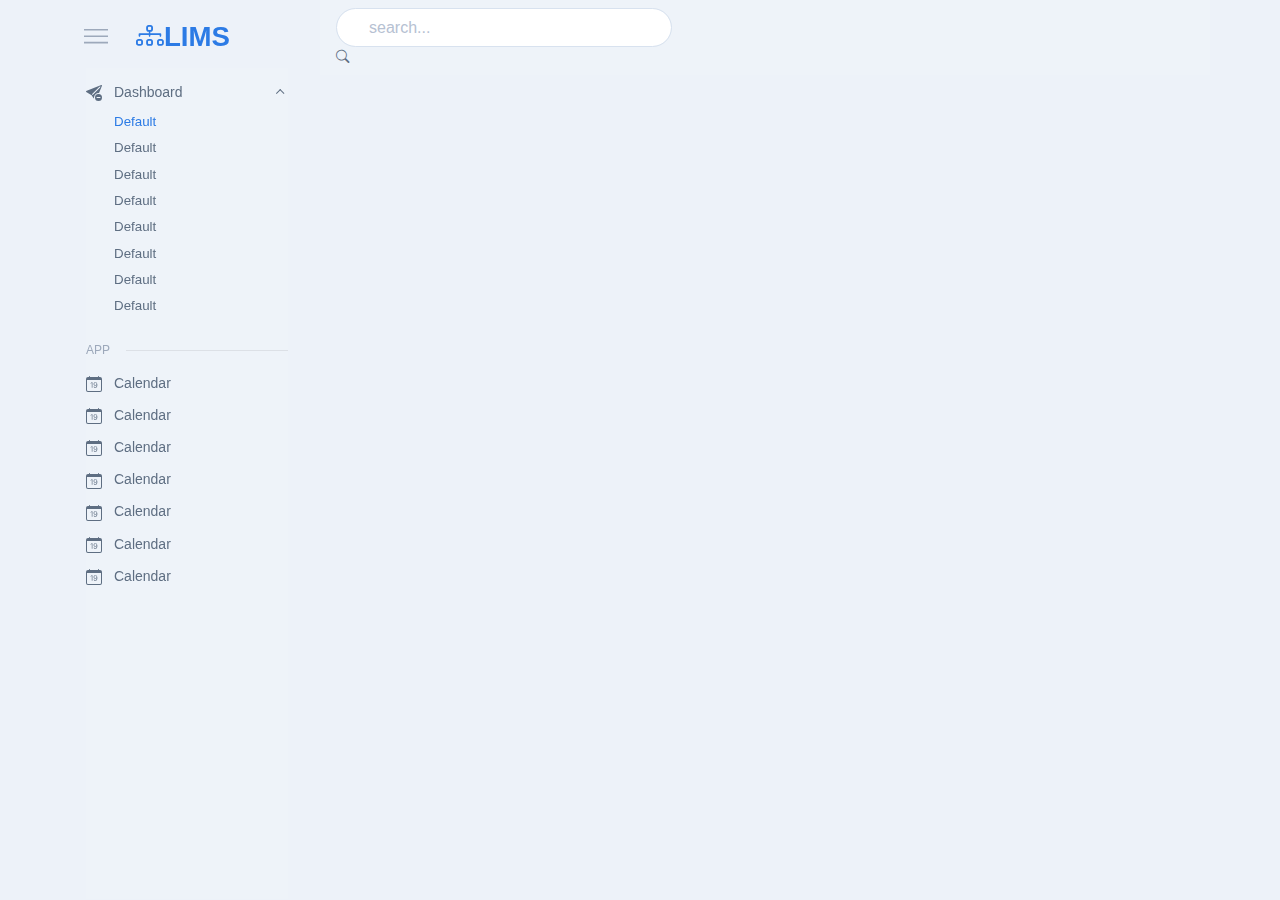
<file: index1.html>
<!DOCTYPE html>
<html lang="en">
<head>
    <meta charset="UTF-8">
    <meta name="viewport" content="width=device-width, initial-scale=1">
    <title>Title</title>
    <link rel="stylesheet" href="./css/bootstrap.min.css">
    <link rel="stylesheet" href="https://cdn.jsdelivr.net/npm/bootstrap-icons@1.10.0/font/bootstrap-icons.css">
    <link rel="stylesheet" href="./css/common.css">
    <link rel="stylesheet" href="./css/theme.css">
</head>
<body>
<div class="container" data-layoutv="container">
    <!-- 侧边导航条 -->
    <nav class="navbar navbar-light navbar-vertical navbar-expand-xl">
        <div class="d-flex align-items-center">
            <div class="toggle-icon-wrapper">
                <button class="btn navbar-toggler-humburger-icon navbar-vertical-toggle" data-bs-toggle="tooltip"
                        data-bs-placement="left" aria-label="Toggle Navigation"
                        data-bs-original-title="Toggle Navigation">
            <span class="navbar-toggler-icon">
              <span class="toggle-line"></span>
            </span>
                </button>
            </div>
            <a href="#" class="navbar-brand">
                <div class="d-flex align-items-center py-3">
                    <i class="bi bi-diagram-3"></i>
                    <span class="font-sans-serif"> LIMS </span>
                </div>
            </a>
        </div>
        <!-- 侧边导航栏 -->
        <div class="collapse navbar-collapse" id="navbarVerticalCollapse">
            <div class="navbar-vertical-content scrollbar">
                <ul class="navbar-nav flex-column mb-3" id="navbarVerticalNav">
                    <!-- dashboard -->
                    <li class="nav-item">
                        <a href="#dashboard" class="nav-link dropdown-indicator" role="button" data-bs-toggle="collapse"
                           aria-expanded="true" aria-controls="dashboard">
                            <div class="d-flex align-items-center">
                                <span class="nav-link-icon">
                                    <svg xmlns="http://www.w3.org/2000/svg" width="16" height="16" fill="currentColor"
                                         class="bi bi-send-dash-fill" viewBox="0 0 16 16">
                                      <path d="M15.964.686a.5.5 0 0 0-.65-.65L.767 5.855H.766l-.452.18a.5.5 0 0 0-.082.887l.41.26.001.002 4.995 3.178 1.59 2.498C8 14 8 13 8 12.5a4.5 4.5 0 0 1 5.026-4.47L15.964.686Zm-1.833 1.89L6.637 10.07l-.215-.338a.5.5 0 0 0-.154-.154l-.338-.215 7.494-7.494 1.178-.471-.47 1.178Z"/>
                                      <path d="M16 12.5a3.5 3.5 0 1 1-7 0 3.5 3.5 0 0 1 7 0Zm-5.5 0a.5.5 0 0 0 .5.5h3a.5.5 0 0 0 0-1h-3a.5.5 0 0 0-.5.5Z"/>
                                    </svg>
                                </span>
                                <span class="nav-link-text ps-1">Dashboard</span>
                            </div>
                        </a>
                        <ul class="nav collapse show" id="dashboard">
                            <li class="nav-item">
                                <a href="#" class="nav-link active">
                                    <div class="d-flex align-item-center">
                                        <span class="nav-link-text ps-1">Default</span>
                                    </div>
                                </a>
                            </li>
                            <li class="nav-item">
                                <a href="#" class="nav-link">
                                    <div class="d-flex align-item-center">
                                        <span class="nav-link-text ps-1">Default</span>
                                    </div>
                                </a>
                            </li>
                            <li class="nav-item">
                                <a href="#" class="nav-link">
                                <div class="d-flex align-item-center">
                                    <span class="nav-link-text ps-1">Default</span>
                                </div>
                            </a>
                            </li>
                            <li class="nav-item">
                                <a href="#" class="nav-link">
                                    <div class="d-flex align-item-center">
                                        <span class="nav-link-text ps-1">Default</span>
                                    </div>
                                </a>
                            </li>
                            <li class="nav-item">
                                <a href="#" class="nav-link">
                                <div class="d-flex align-item-center">
                                    <span class="nav-link-text ps-1">Default</span>
                                </div>
                            </a>
                            </li>
                            <li class="nav-item">
                                <a href="#" class="nav-link">
                                    <div class="d-flex align-item-center">
                                        <span class="nav-link-text ps-1">Default</span>
                                    </div>
                                </a>
                            </li>
                            <li class="nav-item">
                                <a href="#" class="nav-link">
                                    <div class="d-flex align-item-center">
                                        <span class="nav-link-text ps-1">Default</span>
                                    </div>
                                </a>
                            </li>
                            <li class="nav-item">
                                <a href="#" class="nav-link">
                                    <div class="d-flex align-item-center">
                                        <span class="nav-link-text ps-1">Default</span>
                                    </div>
                                </a>
                            </li>
                        </ul>
                    </li>
                    <!-- 第二个子导航 -->
                    <li class="nav-item">
                        <div class="row navbar-vertical-label-wrapper mt-3 mb-2">
                            <div class="col-auto navbar-vertical-label">APP</div>
                            <div class="col ps-0">
                                <hr class="mb-0 navbar-vertical-divider">
                            </div>
                        </div>
                        <a href="#" class="nav-link" role="button">
                            <div class="d-flex align-items-center">
                                <span class="nav-link-icon">
                                    <svg xmlns="http://www.w3.org/2000/svg" width="16" height="16" fill="currentColor" class="bi bi-calendar-date" viewBox="0 0 16 16">
                                      <path d="M6.445 11.688V6.354h-.633A12.6 12.6 0 0 0 4.5 7.16v.695c.375-.257.969-.62 1.258-.777h.012v4.61h.675zm1.188-1.305c.047.64.594 1.406 1.703 1.406 1.258 0 2-1.066 2-2.871 0-1.934-.781-2.668-1.953-2.668-.926 0-1.797.672-1.797 1.809 0 1.16.824 1.77 1.676 1.77.746 0 1.23-.376 1.383-.79h.027c-.004 1.316-.461 2.164-1.305 2.164-.664 0-1.008-.45-1.05-.82h-.684zm2.953-2.317c0 .696-.559 1.18-1.184 1.18-.601 0-1.144-.383-1.144-1.2 0-.823.582-1.21 1.168-1.21.633 0 1.16.398 1.16 1.23z"/>
                                      <path d="M3.5 0a.5.5 0 0 1 .5.5V1h8V.5a.5.5 0 0 1 1 0V1h1a2 2 0 0 1 2 2v11a2 2 0 0 1-2 2H2a2 2 0 0 1-2-2V3a2 2 0 0 1 2-2h1V.5a.5.5 0 0 1 .5-.5zM1 4v10a1 1 0 0 0 1 1h12a1 1 0 0 0 1-1V4H1z"/>
                                    </svg>
                                </span>
                                <span class="nav-link-text ps-1">Calendar</span>
                            </div>
                        </a>
                        <a href="#" class="nav-link" role="button">
                            <div class="d-flex align-items-center">
                                <span class="nav-link-icon">
                                    <svg xmlns="http://www.w3.org/2000/svg" width="16" height="16" fill="currentColor" class="bi bi-calendar-date" viewBox="0 0 16 16">
                                      <path d="M6.445 11.688V6.354h-.633A12.6 12.6 0 0 0 4.5 7.16v.695c.375-.257.969-.62 1.258-.777h.012v4.61h.675zm1.188-1.305c.047.64.594 1.406 1.703 1.406 1.258 0 2-1.066 2-2.871 0-1.934-.781-2.668-1.953-2.668-.926 0-1.797.672-1.797 1.809 0 1.16.824 1.77 1.676 1.77.746 0 1.23-.376 1.383-.79h.027c-.004 1.316-.461 2.164-1.305 2.164-.664 0-1.008-.45-1.05-.82h-.684zm2.953-2.317c0 .696-.559 1.18-1.184 1.18-.601 0-1.144-.383-1.144-1.2 0-.823.582-1.21 1.168-1.21.633 0 1.16.398 1.16 1.23z"/>
                                      <path d="M3.5 0a.5.5 0 0 1 .5.5V1h8V.5a.5.5 0 0 1 1 0V1h1a2 2 0 0 1 2 2v11a2 2 0 0 1-2 2H2a2 2 0 0 1-2-2V3a2 2 0 0 1 2-2h1V.5a.5.5 0 0 1 .5-.5zM1 4v10a1 1 0 0 0 1 1h12a1 1 0 0 0 1-1V4H1z"/>
                                    </svg>
                                </span>
                                <span class="nav-link-text ps-1">Calendar</span>
                            </div>
                        </a>
                        <a href="#" class="nav-link" role="button">
                            <div class="d-flex align-items-center">
                                <span class="nav-link-icon">
                                    <svg xmlns="http://www.w3.org/2000/svg" width="16" height="16" fill="currentColor" class="bi bi-calendar-date" viewBox="0 0 16 16">
                                      <path d="M6.445 11.688V6.354h-.633A12.6 12.6 0 0 0 4.5 7.16v.695c.375-.257.969-.62 1.258-.777h.012v4.61h.675zm1.188-1.305c.047.64.594 1.406 1.703 1.406 1.258 0 2-1.066 2-2.871 0-1.934-.781-2.668-1.953-2.668-.926 0-1.797.672-1.797 1.809 0 1.16.824 1.77 1.676 1.77.746 0 1.23-.376 1.383-.79h.027c-.004 1.316-.461 2.164-1.305 2.164-.664 0-1.008-.45-1.05-.82h-.684zm2.953-2.317c0 .696-.559 1.18-1.184 1.18-.601 0-1.144-.383-1.144-1.2 0-.823.582-1.21 1.168-1.21.633 0 1.16.398 1.16 1.23z"/>
                                      <path d="M3.5 0a.5.5 0 0 1 .5.5V1h8V.5a.5.5 0 0 1 1 0V1h1a2 2 0 0 1 2 2v11a2 2 0 0 1-2 2H2a2 2 0 0 1-2-2V3a2 2 0 0 1 2-2h1V.5a.5.5 0 0 1 .5-.5zM1 4v10a1 1 0 0 0 1 1h12a1 1 0 0 0 1-1V4H1z"/>
                                    </svg>
                                </span>
                                <span class="nav-link-text ps-1">Calendar</span>
                            </div>
                        </a>
                        <a href="#" class="nav-link" role="button">
                            <div class="d-flex align-items-center">
                                <span class="nav-link-icon">
                                    <svg xmlns="http://www.w3.org/2000/svg" width="16" height="16" fill="currentColor" class="bi bi-calendar-date" viewBox="0 0 16 16">
                                      <path d="M6.445 11.688V6.354h-.633A12.6 12.6 0 0 0 4.5 7.16v.695c.375-.257.969-.62 1.258-.777h.012v4.61h.675zm1.188-1.305c.047.64.594 1.406 1.703 1.406 1.258 0 2-1.066 2-2.871 0-1.934-.781-2.668-1.953-2.668-.926 0-1.797.672-1.797 1.809 0 1.16.824 1.77 1.676 1.77.746 0 1.23-.376 1.383-.79h.027c-.004 1.316-.461 2.164-1.305 2.164-.664 0-1.008-.45-1.05-.82h-.684zm2.953-2.317c0 .696-.559 1.18-1.184 1.18-.601 0-1.144-.383-1.144-1.2 0-.823.582-1.21 1.168-1.21.633 0 1.16.398 1.16 1.23z"/>
                                      <path d="M3.5 0a.5.5 0 0 1 .5.5V1h8V.5a.5.5 0 0 1 1 0V1h1a2 2 0 0 1 2 2v11a2 2 0 0 1-2 2H2a2 2 0 0 1-2-2V3a2 2 0 0 1 2-2h1V.5a.5.5 0 0 1 .5-.5zM1 4v10a1 1 0 0 0 1 1h12a1 1 0 0 0 1-1V4H1z"/>
                                    </svg>
                                </span>
                                <span class="nav-link-text ps-1">Calendar</span>
                            </div>
                        </a>
                        <a href="#" class="nav-link" role="button">
                            <div class="d-flex align-items-center">
                                <span class="nav-link-icon">
                                    <svg xmlns="http://www.w3.org/2000/svg" width="16" height="16" fill="currentColor" class="bi bi-calendar-date" viewBox="0 0 16 16">
                                      <path d="M6.445 11.688V6.354h-.633A12.6 12.6 0 0 0 4.5 7.16v.695c.375-.257.969-.62 1.258-.777h.012v4.61h.675zm1.188-1.305c.047.64.594 1.406 1.703 1.406 1.258 0 2-1.066 2-2.871 0-1.934-.781-2.668-1.953-2.668-.926 0-1.797.672-1.797 1.809 0 1.16.824 1.77 1.676 1.77.746 0 1.23-.376 1.383-.79h.027c-.004 1.316-.461 2.164-1.305 2.164-.664 0-1.008-.45-1.05-.82h-.684zm2.953-2.317c0 .696-.559 1.18-1.184 1.18-.601 0-1.144-.383-1.144-1.2 0-.823.582-1.21 1.168-1.21.633 0 1.16.398 1.16 1.23z"/>
                                      <path d="M3.5 0a.5.5 0 0 1 .5.5V1h8V.5a.5.5 0 0 1 1 0V1h1a2 2 0 0 1 2 2v11a2 2 0 0 1-2 2H2a2 2 0 0 1-2-2V3a2 2 0 0 1 2-2h1V.5a.5.5 0 0 1 .5-.5zM1 4v10a1 1 0 0 0 1 1h12a1 1 0 0 0 1-1V4H1z"/>
                                    </svg>
                                </span>
                                <span class="nav-link-text ps-1">Calendar</span>
                            </div>
                        </a>
                        <a href="#" class="nav-link" role="button">
                            <div class="d-flex align-items-center">
                                <span class="nav-link-icon">
                                    <svg xmlns="http://www.w3.org/2000/svg" width="16" height="16" fill="currentColor" class="bi bi-calendar-date" viewBox="0 0 16 16">
                                      <path d="M6.445 11.688V6.354h-.633A12.6 12.6 0 0 0 4.5 7.16v.695c.375-.257.969-.62 1.258-.777h.012v4.61h.675zm1.188-1.305c.047.64.594 1.406 1.703 1.406 1.258 0 2-1.066 2-2.871 0-1.934-.781-2.668-1.953-2.668-.926 0-1.797.672-1.797 1.809 0 1.16.824 1.77 1.676 1.77.746 0 1.23-.376 1.383-.79h.027c-.004 1.316-.461 2.164-1.305 2.164-.664 0-1.008-.45-1.05-.82h-.684zm2.953-2.317c0 .696-.559 1.18-1.184 1.18-.601 0-1.144-.383-1.144-1.2 0-.823.582-1.21 1.168-1.21.633 0 1.16.398 1.16 1.23z"/>
                                      <path d="M3.5 0a.5.5 0 0 1 .5.5V1h8V.5a.5.5 0 0 1 1 0V1h1a2 2 0 0 1 2 2v11a2 2 0 0 1-2 2H2a2 2 0 0 1-2-2V3a2 2 0 0 1 2-2h1V.5a.5.5 0 0 1 .5-.5zM1 4v10a1 1 0 0 0 1 1h12a1 1 0 0 0 1-1V4H1z"/>
                                    </svg>
                                </span>
                                <span class="nav-link-text ps-1">Calendar</span>
                            </div>
                        </a>
                        <a href="#" class="nav-link" role="button">
                            <div class="d-flex align-items-center">
                                <span class="nav-link-icon">
                                    <svg xmlns="http://www.w3.org/2000/svg" width="16" height="16" fill="currentColor" class="bi bi-calendar-date" viewBox="0 0 16 16">
                                      <path d="M6.445 11.688V6.354h-.633A12.6 12.6 0 0 0 4.5 7.16v.695c.375-.257.969-.62 1.258-.777h.012v4.61h.675zm1.188-1.305c.047.64.594 1.406 1.703 1.406 1.258 0 2-1.066 2-2.871 0-1.934-.781-2.668-1.953-2.668-.926 0-1.797.672-1.797 1.809 0 1.16.824 1.77 1.676 1.77.746 0 1.23-.376 1.383-.79h.027c-.004 1.316-.461 2.164-1.305 2.164-.664 0-1.008-.45-1.05-.82h-.684zm2.953-2.317c0 .696-.559 1.18-1.184 1.18-.601 0-1.144-.383-1.144-1.2 0-.823.582-1.21 1.168-1.21.633 0 1.16.398 1.16 1.23z"/>
                                      <path d="M3.5 0a.5.5 0 0 1 .5.5V1h8V.5a.5.5 0 0 1 1 0V1h1a2 2 0 0 1 2 2v11a2 2 0 0 1-2 2H2a2 2 0 0 1-2-2V3a2 2 0 0 1 2-2h1V.5a.5.5 0 0 1 .5-.5zM1 4v10a1 1 0 0 0 1 1h12a1 1 0 0 0 1-1V4H1z"/>
                                    </svg>
                                </span>
                                <span class="nav-link-text ps-1">Calendar</span>
                            </div>
                        </a>
                    </li>
                </ul>
            </div>
        </div>
    </nav>
    <div class="content">
        <nav class="navbar navbar-light navbar-glass navbar-top navbar-expand">
            <button class="navbar navbar-toggler-humburger-icon navbar-toggler me-1 me-sm-3 collapsed" type="button" data-bs-toggle="collpase" data-bs-target="#navbarVerticalCollapse" aria-controls="navbarVerticalCollapse" aria-expanded = "false" aria-label="Toggle Navigation">
                <span class="navbar-toggle-icon">
                    <span class="toggle-line"></span>
                </span>
            </button>
            <a href="#" class="navbar-brand me-1 me-sm-3">
                <div class="d-flex align-items-center">
                    <i class="bi bi-diagram-3"></i>
                    <span class="font-sans-serif"> LIMS </span>
                </div>
            </a>
            <ul class="navbar-nav align-items-center d-none d-lg-block">
                <li class="nav-item">
                    <div class="search-box" data-list="{'valueName':['title']}">
                        <form class="position-relative" data-bs-toggle="search" data-bs-display="static" aria-expanded="false">
                            <input type="search" class="form-control search-input fuzzy-search" placeholder="search..." aria-label="search">
                            <i class="bi bi-search"></i>
                        </form>
                    </div>
                    <!-- https://themes.getbootstrap.com/preview/?theme_id=19799 -->
                </li>
            </ul>
        </nav>
    </div>









</div>


<script src="JS/bootstrap.bundle.min.js"></script>
</body>
</html>
</file>
<file: css/common.css>
nav .container {
  height: 400px; }

/*# sourceMappingURL=common.css.map */
</file>
